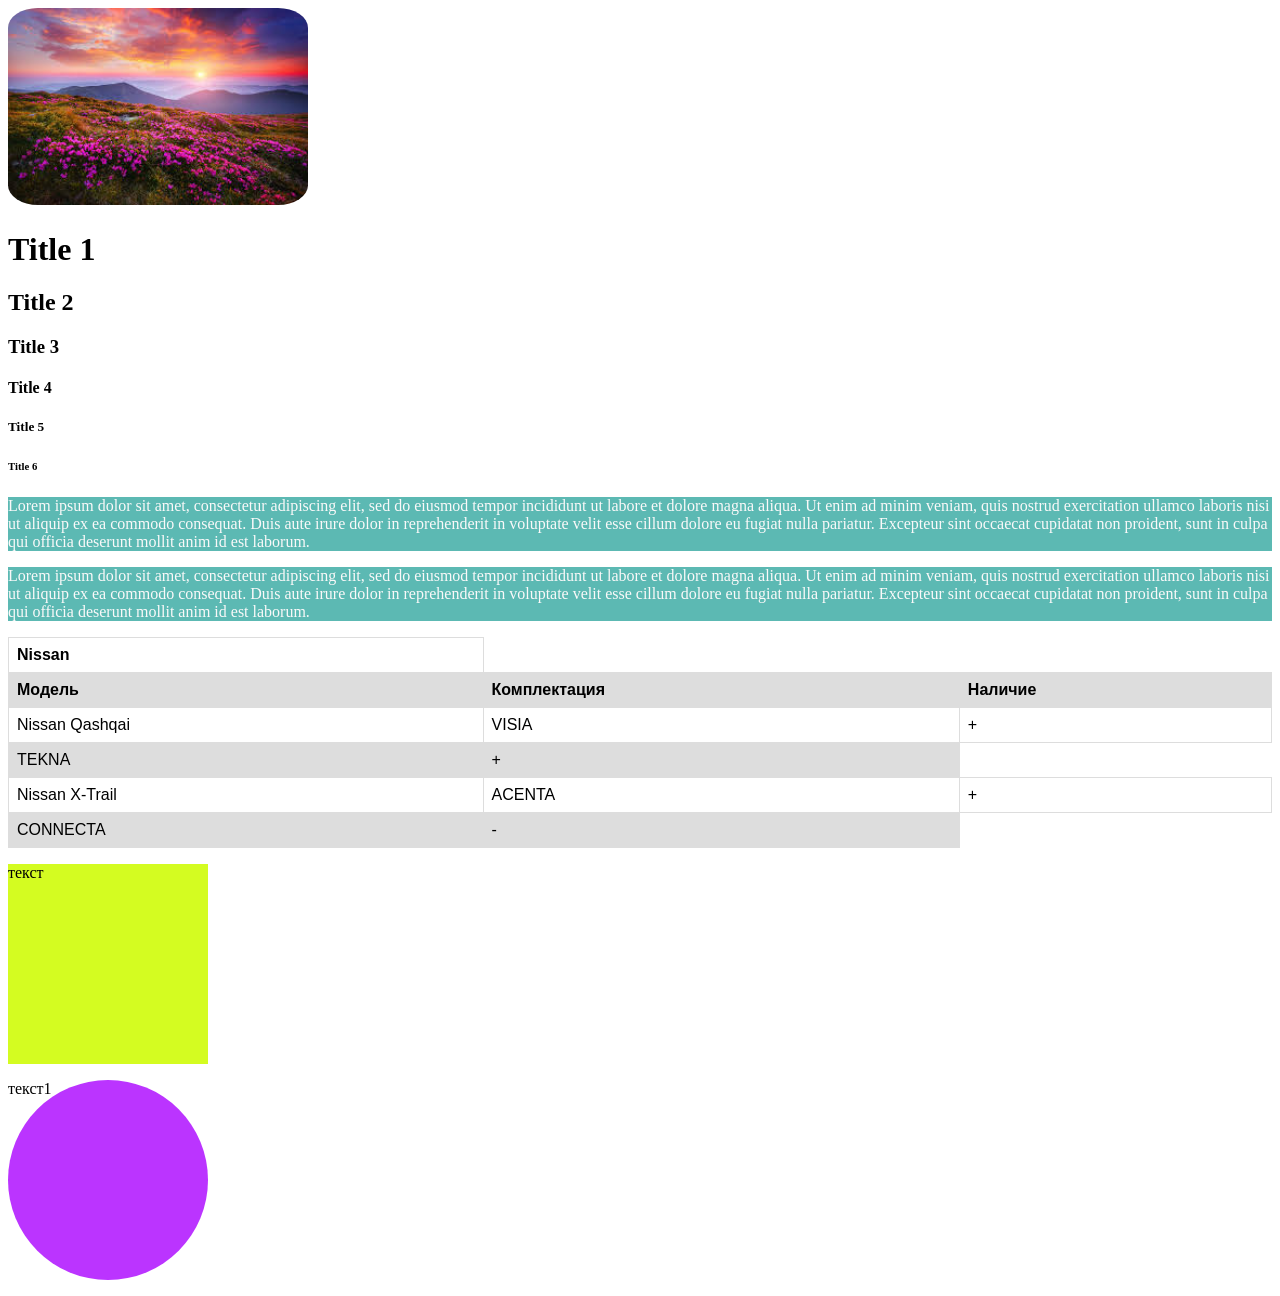
<file: index.html>
<!DOCTYPE html>
 <html lang="en">
<head>
    <meta charset="UTF-8">
    <meta name="viewport"
        content="width=device-width, initial-scale=1.0">
    <link rel="stylesheet" href="index.css">
    <title>Junor 2 </title>
<style>
table {
  font-family: arial, sans-serif;
  border-collapse: collapse;
  width: 100%;
}

td, th {
  border: 1px solid #ddd;
  text-align: left;
  padding: 8px;
}

tr:nth-child(even) {
  background-color:  #ddd;
}
</style>
</head>
 <body>
<a href="https://energy-ua.info/cherga/2-1">
        <img src="images.jpg"
             alt="Картинка не загрузилась :)">
    </a>
    <h1>Title 1</h1>
    <h2>Title 2</h2>
    <h3>Title 3</h3>
    <h4>Title 4</h4>
    <h5>Title 5</h5>
    <h6>Title 6</h6>
      <p>
        Lorem ipsum dolor sit amet, consectetur adipiscing elit, sed do eiusmod tempor incididunt ut labore et dolore
        magna aliqua. Ut enim ad minim veniam, quis nostrud exercitation ullamco laboris nisi ut aliquip ex ea commodo
        consequat. Duis aute irure dolor in reprehenderit in voluptate velit esse cillum dolore eu fugiat nulla
        pariatur. Excepteur sint occaecat cupidatat non proident, sunt in culpa qui officia deserunt mollit anim id est
        laborum.
    </p>
 <p>
        Lorem ipsum dolor sit amet, consectetur adipiscing elit, sed do eiusmod tempor incididunt ut labore et dolore
        magna aliqua. Ut enim ad minim veniam, quis nostrud exercitation ullamco laboris nisi ut aliquip ex ea commodo
        consequat. Duis aute irure dolor in reprehenderit in voluptate velit esse cillum dolore eu fugiat nulla
        pariatur. Excepteur sint occaecat cupidatat non proident, sunt in culpa qui officia deserunt mollit anim id est
        laborum.
  <table>
  <tbody>
    <tr>
      <th>Nissan</th>
    </tr>
    <tr>
      <th>Модель</th>
      <th>Комплектация</th>
      <th>Наличие</th>
    </tr>
    <tr>
      <td>Nissan Qashqai</td>
      <td>VISIA</td>
      <td>+</td>
    </tr>
    <tr>
      <td>TEKNA</td>
      <td>+</td>
    </tr>
    <tr>
      <td>Nissan X-Trail</td>
      <td>ACENTA</td>
      <td>+</td>
    </tr>
    <tr>
      <td>CONNECTA</td>
      <td>-</td>
    </tr>
  </tbody>
</table>
    </p>
 </body>
  <div class="square">текст</div>


    <p>
        <div class="square1">текст1</div>
    </p>
 </html>
</file>
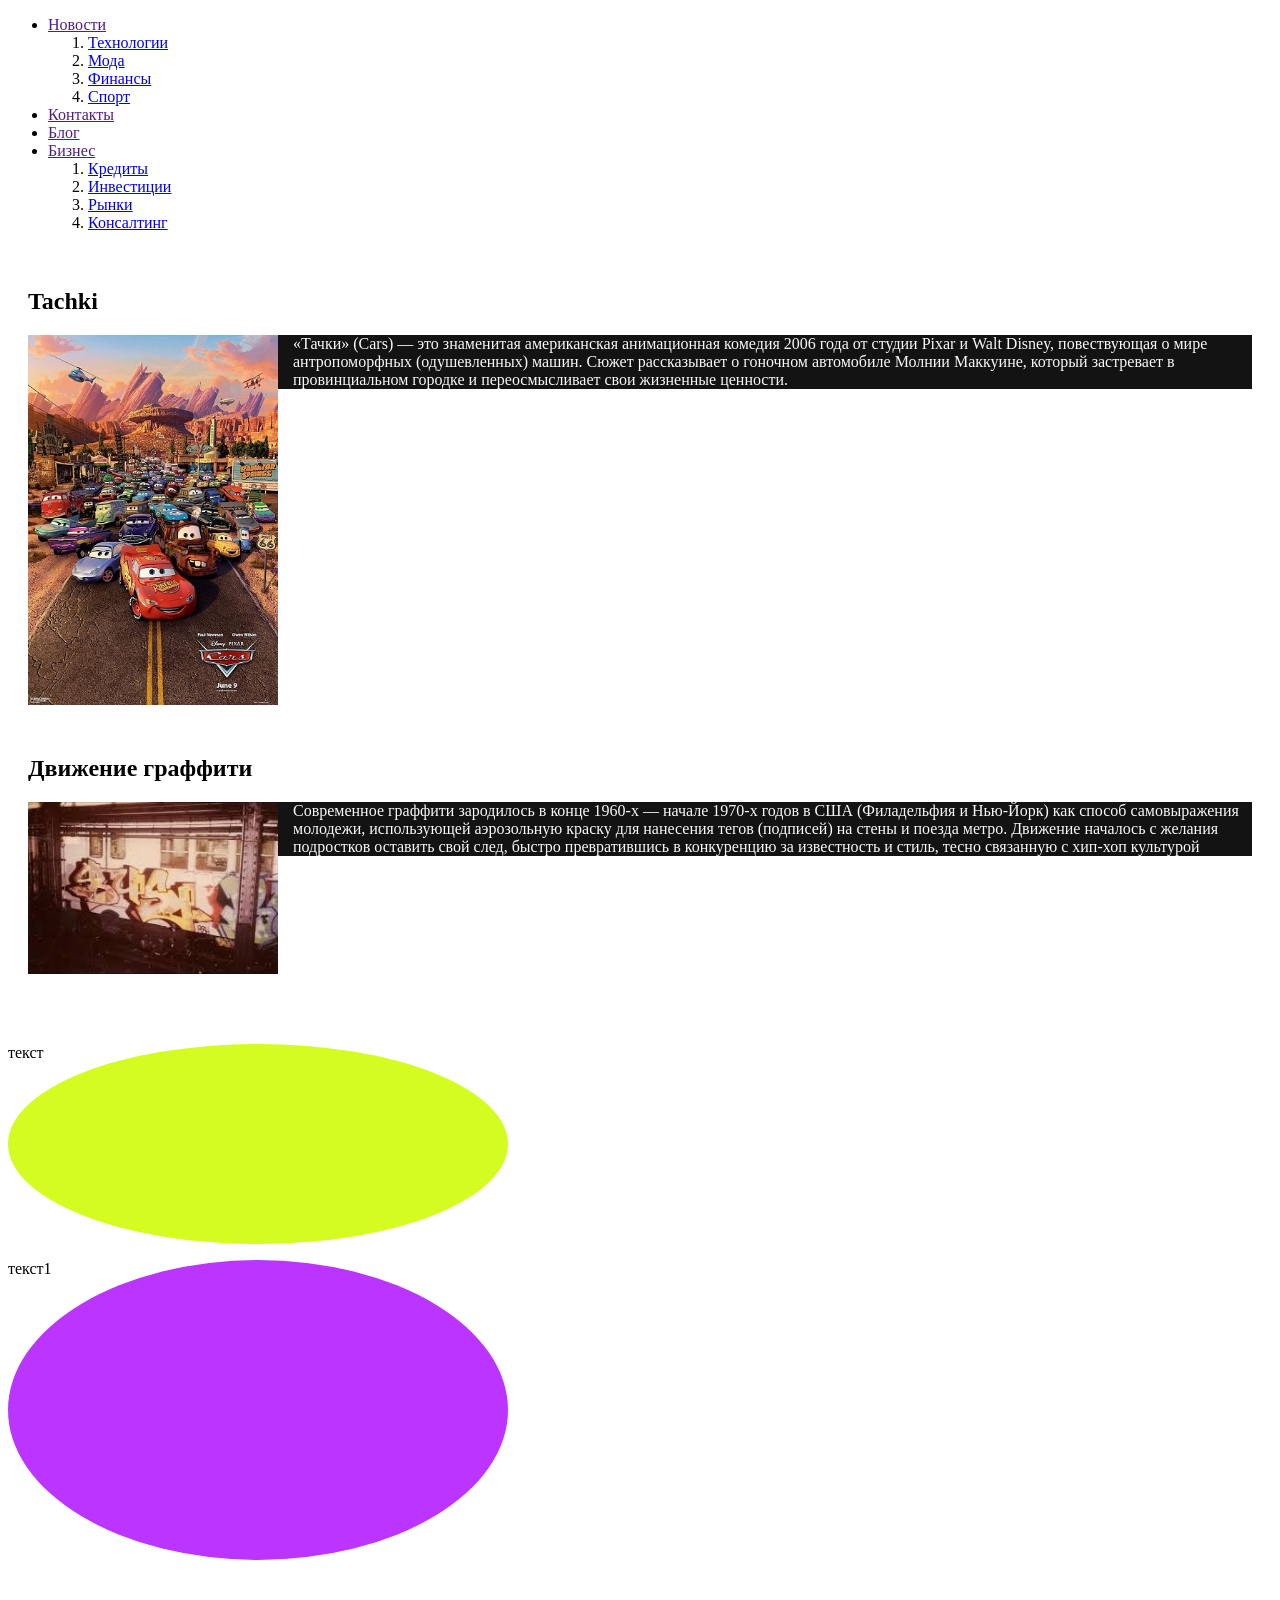
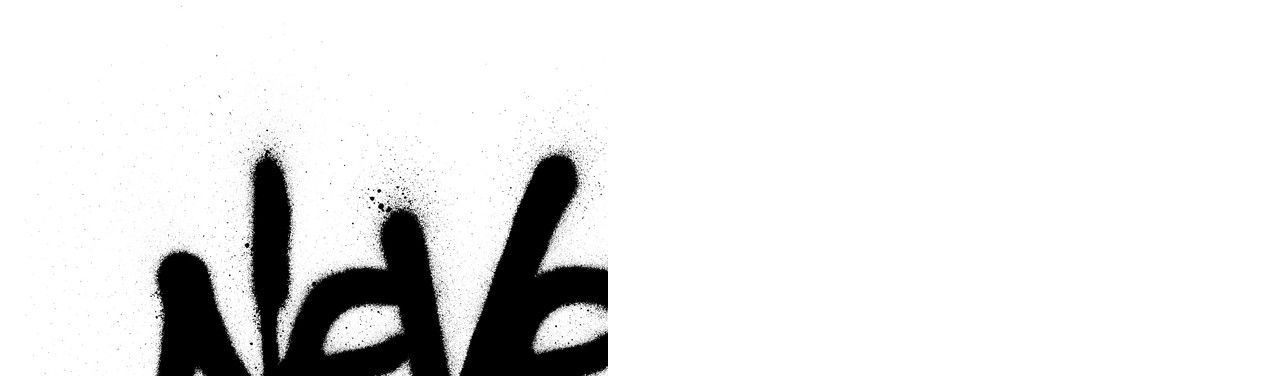
<file: 4/index4.html>
<!DOCTYPE html>
<html lang="en">
<head>

     <meta charset="UTF-8">
    <meta name="viewport"
        content="width=device-width, initial-scale=1.0">
    <link rel="stylesheet" href="css/style4.css">
    <title>My site</title>
</head>

<body>
<header>
        <nav>
            <ul class="menu">
                <li><a href="">Новости</a>
                    <ol>
                        <li><a href="#">Технологии</a></li>
                        <li><a href="#">Мода</a></li>
                        <li><a href="#">Финансы</a></li>
                        <li><a href="#">Спорт</a></li>
                    </ol>
                </li>
                <li><a href="">Контакты</a></li>
                <li><a href="">Блог</a></li>
                <li><a href="">Бизнес</a>
                    <ol>
                        <li><a href="#">Кредиты</a></li>
                        <li><a href="#">Инвестиции</a></li>
                        <li><a href="#">Рынки</a></li>
                        <li><a href="#">Консалтинг</a></li>
                    </ol>
                </li>
            </ul>
        </nav>
    </header>

<article>

        <h2>Tachki</h2>
        <img src="images/Тачки_постер (1).jpg" alt="">
        <p>
      «Тачки» (Cars) — это знаменитая американская анимационная комедия 2006 года от студии Pixar и Walt Disney, повествующая о мире антропоморфных (одушевленных) машин. Сюжет рассказывает о гоночном автомобиле Молнии Маккуине, который застревает в провинциальном городке и переосмысливает свои жизненные ценности. 
        </p>
        
        <div class="clear-both"></div>
        <h2>Движение граффити</h2>
        <img src="images/images (1).jpg">
        <p>
            Современное граффити зародилось в конце 1960-х — начале 1970-х годов в США (Филадельфия и Нью-Йорк) как способ самовыражения молодежи, использующей аэрозольную краску для нанесения тегов (подписей) на стены и поезда метро. Движение началось с желания подростков оставить свой след, быстро превратившись в конкуренцию за известность и стиль, тесно связанную с хип-хоп культурой
        </p>
        <div class="clear-both"></div>
</article>

</body>
<div class="square">текст</div>


    <p>
        <div class="square1">текст1</div>
    </p>
    <p>
        <div class="image-container">

        </div>
    </p>
</html>
</file>
<file: index.css>
img{
    width: 300px;
    border-radius: 10%;
}


p{
    color: rgb(250, 249, 249);
    background: #5cb9b3;
}

p{
    color: rgb(250, 249, 249);
    background: #5cb9b3;
}


.square{
    background: rgb(212, 252, 33);
    width: 200px;
    height: 200px;
    transition: 0.5s;
}

.square:hover{
    background: green;
    border-radius: 100%;
}

.square1 {
    background: rgb(187, 52, 255);
    width: 200px;
    height: 200px;
    border-radius: 100%;
    transition: 0.5s;
}
.square1:hover {
    background: red;
    width: 200px;
    height: 200px;
    border-radius: 25%;
}
</file>
<file: 4/css/style4.css>
p{
    color: rgb(250, 249, 249);
    background: #131314;
}


/* article start */
article{
    padding: 20px;
}
article img{
    width: 250px;
    height: auto;
    float: left;
    margin-right: 15px;
}

.clear-both{
    clear: both;
    margin-bottom: 50px;
}

/* article end */
.square{
    background: rgb(212, 252, 33);
    width: 500px;
    height: 200px;
    transition: 1.0s;
    border-radius: 70%;
}

.square:hover{
      background-image:url("../images/f7a271a6c5f4cb88d84508769c16a462 (1).jpg");
    border-radius: 0%;
     width: 500px;
    height: 300px
}

.square1 {
    background: rgb(187, 52, 255);
    width: 500px;
    height: 300px;
    border-radius: 100%;
    transition: 0.5s;
}
.square1:hover {
    background: red;
    width: 200px;
    height: 200px;
    border-radius: 25%;
}

.image-container {
background-image: url("../images/f7a271a6c5f4cb88d84508769c16a462 (1).jpg");
width: 600px;
height: 400px;
}
</file>
